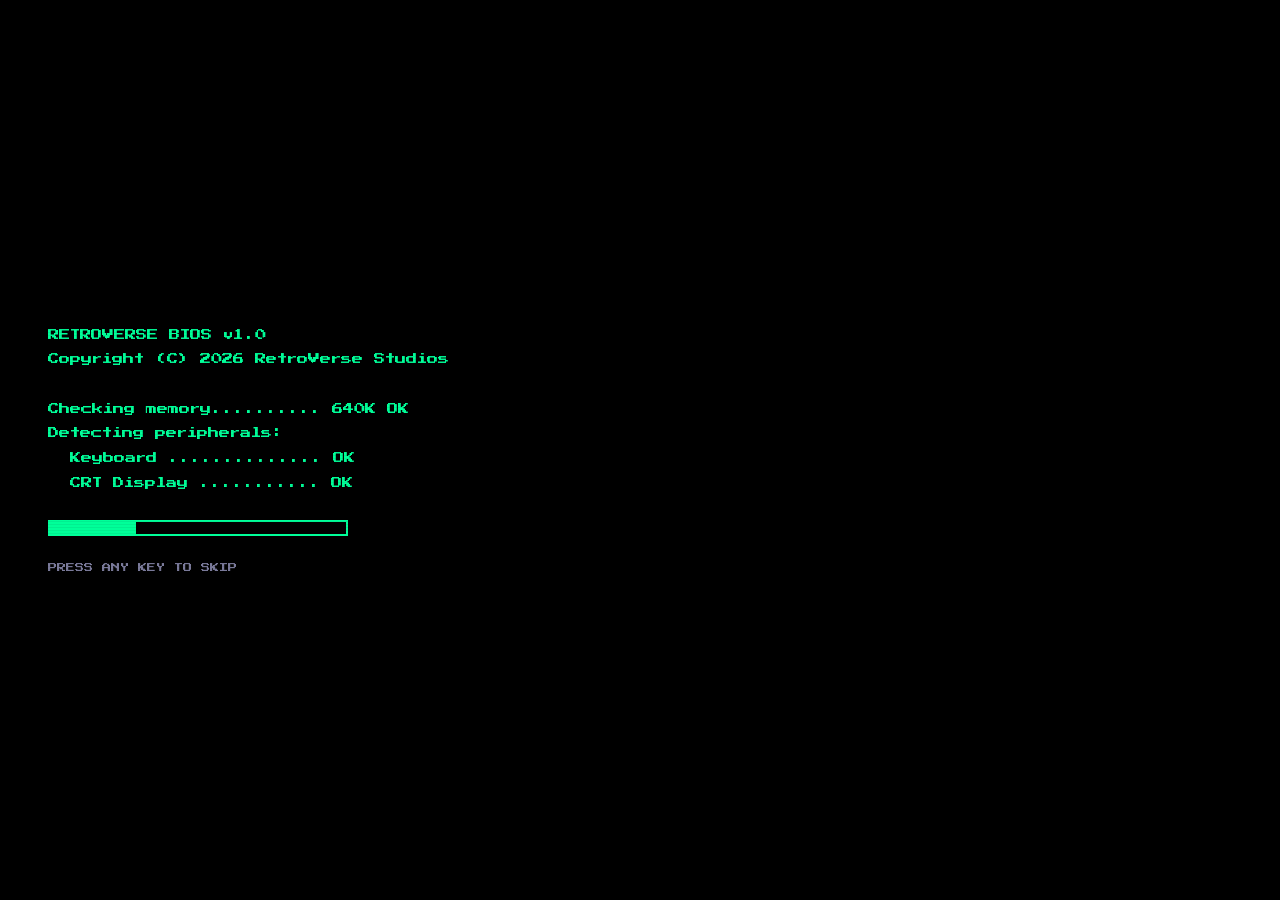
<file: index.html>
<!DOCTYPE html>
<html lang="en" data-mode="boot">
<head>
    <meta charset="UTF-8">
    <meta name="viewport" content="width=device-width, initial-scale=1.0">
    <title>RetroVerse Studios | Where Classic Pixels Meet Next-Gen Choices</title>
    <meta name="description" content="Independent game studio from Perth, Australia. Retro-pixel games, practical tools and strange experiments.">
    <link rel="canonical" href="https://retroverse.studio/">
    <meta property="og:type" content="website">
    <meta property="og:url" content="https://retroverse.studio/">
    <meta property="og:title" content="RetroVerse Studios | Where Classic Pixels Meet Next-Gen Choices">
    <meta property="og:description" content="Independent game studio from Perth, Australia. Retro-pixel games, practical tools and strange experiments.">
    <meta property="og:image" content="https://retroverse.studio/assets/images/retroversestudioslogo.png">
    <meta name="twitter:card" content="summary">
    <meta name="twitter:title" content="RetroVerse Studios | Where Classic Pixels Meet Next-Gen Choices">
    <meta name="twitter:description" content="Independent game studio from Perth, Australia. Retro-pixel games, practical tools and strange experiments.">
    <link rel="icon" href="assets/images/retroversestudioslogo.png" type="image/png">
    <!-- Press Start 2P is self-hosted (see @font-face in base.css): no third-party requests -->
    <meta http-equiv="Content-Security-Policy" content="default-src 'self'; script-src 'self'; style-src 'self' 'unsafe-inline'; img-src 'self' data:; font-src 'self'; connect-src 'self'">
    <link rel="preload" as="style" href="assets/css/terminal.css">
    <link rel="preload" as="style" href="assets/css/bbs.css">
    <link rel="preload" as="style" href="assets/css/retro.css">
    <link rel="preload" as="style" href="assets/css/forum.css">
    <!-- Base styles + mode-specific styles loaded by JS -->
    <link rel="stylesheet" href="assets/css/base.css">
    <link rel="stylesheet" id="mode-stylesheet">
    <noscript>
        <style>
            /* Without JS the page stays in boot mode — reveal the plain content instead */
            #boot-screen, .scanlines { display: none !important; }
            [data-mode="boot"] #site-header,
            [data-mode="boot"] main,
            [data-mode="boot"] #site-footer { display: block !important; }
            [data-mode="boot"] .section { padding: 48px 0; border-bottom: 2px solid var(--border); }
            [data-mode="boot"] #site-header { padding: 24px 0; border-bottom: 2px solid var(--accent); }
            [data-mode="boot"] .site-logo img { height: 40px; width: auto; vertical-align: middle; margin-right: 12px; }
            [data-mode="boot"] .nav-list li { display: inline-block; margin-right: 16px; }
            [data-mode="boot"] .nav-toggle { display: none; }
            [data-mode="boot"] .card, [data-mode="boot"] .newsletter-box { border: 2px solid var(--border); padding: 24px; margin: 24px 0; background: var(--surface); }
            [data-mode="boot"] .card-img, [data-mode="boot"] .about-img { display: none; }
            [data-mode="boot"] .tag { display: inline-block; border: 1px solid var(--muted); padding: 2px 8px; margin: 4px 4px 0 0; font-size: 0.6rem; color: var(--muted); }
            [data-mode="boot"] #site-footer { padding: 32px 0; color: var(--muted); }
        </style>
    </noscript>
</head>
<body>
    <!-- Scanlines overlay (all modes) -->
    <div class="scanlines" aria-hidden="true"></div>

    <!-- Boot screen (shown before mode loads) -->
    <div id="boot-screen" aria-hidden="true">
        <pre id="boot-text"></pre>
        <div id="boot-progress"><div id="boot-fill"></div></div>
        <p id="boot-skip">PRESS ANY KEY TO SKIP</p>
    </div>

    <p class="sr-only" role="status">Loading RetroVerse Studios. This site randomly loads one of four display modes; use the mode switcher at the bottom right to change it.</p>

    <!-- Terminal/BBS output containers (exist alongside main, toggled by CSS) -->
    <div id="term-output" aria-live="polite"></div>
    <div id="bbs-output" aria-live="polite"></div>
    <div id="forum-output"></div>

    <!-- Canvas layers for terminal effects (hidden in other modes) -->
    <canvas id="matrix-canvas" aria-hidden="true"></canvas>
    <div id="hacker-feed" aria-hidden="true"><pre id="hacker-log"></pre></div>
    <div id="stats-panel" aria-hidden="true"><pre id="stats-log"></pre></div>

    <!-- Doom-style HUD (terminal mode) -->
    <div id="doom-hud" role="status" aria-label="Status bar">
        <div class="hud-cell"><span class="hud-label">GAMES</span><span class="hud-val" id="hud-games">4</span></div>
        <div class="hud-cell hud-wide"><span class="hud-label">EXPLORED</span><div class="hud-bar"><div class="hud-fill" id="hud-explored"></div></div></div>
        <div class="hud-cell hud-face"><pre id="hud-face-art"></pre></div>
        <div class="hud-cell hud-wide"><span class="hud-label">POWER</span><div class="hud-bar"><div class="hud-fill hud-fill--b" id="hud-power"></div></div></div>
        <div class="hud-cell"><span class="hud-label">XP</span><span class="hud-val" id="hud-xp">000</span></div>
    </div>

    <!-- ═══ SITE CONTENT (same HTML, styled differently per mode) ═══ -->

    <!-- Site header / nav -->
    <header id="site-header">
        <div class="wrap">
            <a href="#" class="site-logo">
                <img src="assets/images/retroversestudioslogo.png" alt="RetroVerse Studios" width="36" height="36">
                <span class="site-title">RetroVerse Studios</span>
            </a>
            <nav>
                <button class="nav-toggle" aria-label="Menu">&#9776;</button>
                <ul class="nav-list">
                    <li><a href="#games" data-section="games">Games</a></li>
                    <li><a href="#tools" data-section="tools">Tools</a></li>
                    <li><a href="#about" data-section="about">About</a></li>
                    <!-- Newsletter disabled until a mailing-list service is wired up
                    <li><a href="#newsletter" data-section="newsletter">Newsletter</a></li>
                    -->

                </ul>
            </nav>
        </div>
    </header>

    <!-- Main content -->
    <main>
        <!-- Hero -->
        <section id="hero" class="section" data-section="hero">
            <div class="wrap">
                <p class="hero-sub">Independent Game Studio &bull; Perth, Australia</p>
                <h1 class="glitch" data-text="RetroVerse Studios">RetroVerse Studios</h1>
                <p class="hero-tagline">Where Classic Pixels Meet Next-Gen Choices</p>
                <div class="hero-stats">
                    <div class="stat"><span class="stat-val" id="stat-games">4</span><span class="stat-lbl">Games</span></div>
                    <div class="stat"><span class="stat-val">3</span><span class="stat-lbl">Platforms</span></div>
                    <div class="stat"><span class="stat-val">&infin;</span><span class="stat-lbl">Realities</span></div>
                </div>
                <a href="#games" class="cta" data-section="games">Discover Our Games</a>
            </div>
        </section>

        <!-- Games -->
        <section id="games" class="section" data-section="games">
            <div class="wrap">
                <div class="section-head">
                    <h2>Our Games</h2>
                    <p>Pixel-perfect, decision-driven games blending nostalgic aesthetics with modern mechanics.</p>
                </div>

                <div class="shelf">
                    <article class="card card--featured" data-game="swipeverse">
                        <div class="card-img" style="background-image:url('assets/images/games/game1.webp')"></div>
                        <div class="card-body">
                            <span class="badge badge--green">Flagship Title</span>
                            <h3>SwipeVerse</h3>
                            <p>Shape the fate of entire realities with every swipe. A card-based survival strategy game powered by AI-generated narratives. Navigate cyberpunk dystopias, mystical kingdoms, and galactic empires &mdash; or create your own.</p>
                            <ul class="features">
                                <li>Swipe-based decisions</li>
                                <li>AI-generated storylines</li>
                                <li>Create your own realities</li>
                                <li>Works offline (PWA)</li>
                            </ul>
                            <div class="tags">
                                <span class="tag">Web</span>
                                <span class="tag">PWA</span>
                                <span class="tag">Offline</span>
                            </div>
                            <a href="https://swipeverse.app" class="cta" target="_blank" rel="noopener">Play Now</a>
                        </div>
                    </article>

                    <div class="deco" data-deco="plant"></div>

                    <article class="card" data-game="stellas-evolution">
                        <div class="card-img" style="background-image:url('assets/images/games/game2.webp')"></div>
                        <div class="card-body">
                            <span class="badge badge--green">Game 1 Out Now</span>
                            <h3>Stella's Evolution</h3>
                            <p>A four-game puzzle-platformer series for real Atari 2600 hardware. Inspired by Thomas Was Alone, guide geometric AI beings through increasingly complex realities &mdash; from a bare 4K cartridge to an ARM coprocessor. Chase the beam.</p>
                            <div class="tags">
                                <span class="tag">Atari 2600</span>
                                <span class="tag">Emulator</span>
                            </div>
                            <a href="https://stellasevolution.retroverse.studio" class="cta" target="_blank" rel="noopener">Get Game 1</a>
                        </div>
                    </article>

                    <div class="deco" data-deco="joystick"></div>

                    <article class="card" data-game="glomph-maze">
                        <div class="card-img card-img--glomph"></div>
                        <div class="card-body">
                            <span class="badge badge--red">Terminal Classic</span>
                            <h3>Glomph Maze</h3>
                            <p>A text-based Pac-Man clone for the terminal. Navigate mazes, collect dots, and avoid ghosts in pure curses-rendered glory. Revived from a 1998 classic with community-contributed maze layouts and cross-platform support.</p>
                            <ul class="features features--inline">
                                <li>Ghost AI</li>
                                <li>Custom mazes</li>
                                <li>Terminal-native</li>
                            </ul>
                            <div class="tags">
                                <span class="tag">Linux</span>
                                <span class="tag">macOS</span>
                                <span class="tag">Windows</span>
                            </div>
                            <a href="https://github.com/retroverse-studios/glomph-maze" class="cta cta--secondary" target="_blank" rel="noopener">View on GitHub</a>
                        </div>
                    </article>

                    <div class="deco" data-deco="trophy"></div>

                    <article class="card" data-game="incident-zero">
                        <div class="card-img card-img--incident"></div>
                        <div class="card-body">
                            <span class="badge badge--yellow">Tabletop + Digital</span>
                            <h3>Incident Zero</h3>
                            <p>A cooperative cybersecurity strategy game. One player attacks, the rest defend. Navigate real-world threat scenarios powered by the MITRE ATT&amp;CK framework &mdash; a free print-and-play tabletop game with full rules and print packs online.</p>
                            <ul class="features features--inline">
                                <li>2&ndash;7 players</li>
                                <li>MITRE ATT&amp;CK scenarios</li>
                                <li>6 modules</li>
                                <li>171 cards</li>
                            </ul>
                            <div class="tags">
                                <span class="tag">Co-op Tabletop</span>
                                <span class="tag">Print &amp; Play</span>
                                <span class="tag">Web</span>
                            </div>
                            <a href="https://incidentzero.retroverse.studio" class="cta" target="_blank" rel="noopener">Visit Site</a>
                        </div>
                    </article>

                    <div class="deco" data-deco="heart"></div>

                    <div class="shelf-title">
                        <h2>Our Games</h2>
                        <p>Pixel-perfect, decision-driven</p>
                    </div>
                </div>
            </div>
        </section>

        <!-- Tools -->
        <section id="tools" class="section" data-section="tools">
            <div class="wrap">
                <div class="section-head">
                    <h2>Tools &amp; Apps</h2>
                    <p>Creative tools built with the same retro-meets-modern philosophy.</p>
                </div>
                <div class="card-grid">
                    <article class="card" data-tool="karaoke-stage">
                        <div class="card-body">
                            <h3>Karaoke Stage</h3>
                            <p>A themed karaoke player supporting CDG+MP3 and LRC formats. Organise songs by occasion, create custom categories, and bulk-import entire collections. Runs in your browser &mdash; no server required.</p>
                            <div class="tags">
                                <span class="tag">Tauri</span>
                                <span class="tag">React</span>
                                <span class="tag">TypeScript</span>
                            </div>
                            <a href="https://karaokestage.retroverse.studio" class="cta" target="_blank" rel="noopener">Launch App</a>
                        </div>
                    </article>
                    <article class="card" data-tool="visual-cataloguer">
                        <div class="card-body">
                            <h3>Visual Cataloguer</h3>
                            <p>Batch-catalogue physical collections using QR-code dividers and AI-powered identification. Photograph your retro games, books, or vinyl &mdash; get a searchable inventory database in minutes.</p>
                            <div class="tags">
                                <span class="tag">Python</span>
                                <span class="tag">Docker</span>
                                <span class="tag">AI</span>
                            </div>
                            <a href="https://visualcataloguer.retroverse.studio" class="cta" target="_blank" rel="noopener">Visit Site</a>
                        </div>
                    </article>
                    <article class="card" data-tool="virtual-lanes">
                        <div class="card-body">
                            <h3>Virtual Lanes</h3>
                            <p>A phone-first bowling companion. Bowl your real frames against simulated rivals, journal every shot, and track the stats that matter &mdash; all local, all offline, no accounts.</p>
                            <div class="tags">
                                <span class="tag">PWA</span>
                                <span class="tag">Offline</span>
                                <span class="tag">Mobile</span>
                            </div>
                            <a href="https://virtuallanes.retroverse.studio" class="cta" target="_blank" rel="noopener">Visit Site</a>
                        </div>
                    </article>
                    <article class="card" data-tool="slotforge">
                        <div class="card-body">
                            <h3>SlotForge</h3>
                            <p>Design AFX-compatible HO slot car tracks with real piece geometry, closure checks, lane lengths, 3D preview and 1:1 build sheets. Then run race night with balanced heats, lane rotation and standings.</p>
                            <div class="tags">
                                <span class="tag">New</span>
                                <span class="tag">HO Scale</span>
                                <span class="tag">AFX</span>
                                <span class="tag">3D</span>
                                <span class="tag">PWA</span>
                            </div>
                            <a href="https://slotforge.retroverse.studio" class="cta" target="_blank" rel="noopener">Visit Site</a>
                        </div>
                    </article>
                    <article class="card" data-tool="numeron">
                        <div class="card-body">
                            <h3>NUMERON</h3>
                            <p>A numerology exploration tool in a phosphor-CRT terminal aesthetic. Five traditions calculated side by side &mdash; disagreements included &mdash; with the Barnum effect explained by name. The maths is real; the meaning is yours.</p>
                            <div class="tags">
                                <span class="tag">Web</span>
                                <span class="tag">Desktop</span>
                                <span class="tag">Retro-Terminal</span>
                            </div>
                            <a href="https://numeron.retroverse.studio" class="cta" target="_blank" rel="noopener">Visit Site</a>
                        </div>
                    </article>
                    <article class="card" data-tool="astron">
                        <div class="card-body">
                            <h3>ASTRON</h3>
                            <p>The clockwork of the heavens, charted. An astrology chart engine running the real Swiss Ephemeris in your browser &mdash; natal charts, transits, synastry, Western tropical and Vedic sidereal side by side. The maths is real; the meaning belongs to the tradition, not to fate.</p>
                            <div class="tags">
                                <span class="tag">Web</span>
                                <span class="tag">Desktop</span>
                                <span class="tag">CLI</span>
                            </div>
                            <a href="https://astron.retroverse.studio" class="cta" target="_blank" rel="noopener">Visit Site</a>
                        </div>
                    </article>
                    <article class="card" data-tool="quiet-company">
                        <div class="card-body">
                            <h3>Quiet Company</h3>
                            <p>3D-printed desk buddies that listen. One round monk body in three poses, with a big head you choose and push on yourself. Talk a problem through out loud and it will hear you out, like a rubber duck with better posture. Take the quiz to find yours.</p>
                            <div class="tags">
                                <span class="tag">Coming Soon</span>
                                <span class="tag">3D Printed</span>
                                <span class="tag">Made in Perth</span>
                            </div>
                            <a href="https://michael-borck.github.io/quiet-company-open/" class="cta" target="_blank" rel="noopener">Visit Site</a>
                        </div>
                    </article>
                </div>
            </div>
        </section>

        <!-- About -->
        <section id="about" class="section" data-section="about">
            <div class="wrap">
                <div class="about-layout">
                    <div class="card-img about-img" style="background-image:url('assets/images/about/about-bg.webp')"></div>
                    <div class="about-text">
                        <h2>About the Studio</h2>
                        <p>RetroVerse Studios is an independent game studio based in Perth, Australia. We fuse retro-pixel aesthetics with cutting-edge decision algorithms &mdash; reigniting the charm of classic games while innovating with AI-driven mechanics.</p>
                        <p>Our games appeal to retro enthusiasts and strategy gamers alike. Every title we build explores the tension between nostalgia and possibility &mdash; what happens when you give 8-bit worlds modern intelligence?</p>
                        <p>We also build tools for the hobbies around the games: <a href="https://slotforge.retroverse.studio">SlotForge</a> for slot car tracks, <a href="https://virtuallanes.retroverse.studio">Virtual Lanes</a> for bowling, <a href="https://karaokestage.retroverse.studio">Karaoke Stage</a>, and a couple of esoteric calculators. Same philosophy, different table.</p>
                        <div class="values">
                            <div class="value">
                                <h4>Retro</h4>
                                <p>Pixel art, CRT aesthetics, and hardware-era design constraints as creative fuel.</p>
                            </div>
                            <div class="value">
                                <h4>Verse</h4>
                                <p>Multiple realities, branching narratives, and player-created worlds.</p>
                            </div>
                        </div>
                    </div>
                </div>
            </div>
        </section>

        <!-- Newsletter: disabled until a mailing-list service is wired up.
             To re-enable: uncomment this section and the nav link above, set
             NEWSLETTER_ENABLED = true in assets/js/app.js, and point the form
             at a real endpoint (e.g. Buttondown/Formspree/Worker+Resend).
        <section id="newsletter" class="section" data-section="newsletter">
            <div class="wrap">
                <div class="newsletter-box">
                    <h2>Stay Updated</h2>
                    <p>Dev updates, pixel art reveals, and early-access opportunities. No spam &mdash; just signal.</p>
                    <form class="newsletter-form" id="newsletter-form">
                        <input type="email" name="email" placeholder="your@email.com" required>
                        <button type="submit">Subscribe</button>
                    </form>
                </div>
            </div>
        </section>
        -->
    </main>

    <!-- Footer -->
    <footer id="site-footer">
        <div class="wrap">
            <img src="assets/images/retroversestudioslogo.png" alt="RetroVerse Studios" class="footer-logo" height="36">
            <ul class="footer-nav">
                <li><a href="#games">Games</a></li>
                <li><a href="#tools">Tools</a></li>
                <li><a href="#about">About</a></li>
                <li><a href="https://github.com/retroverse-studios" target="_blank" rel="noopener">GitHub</a></li>
            </ul>
            <p class="copyright">&copy; 2026 RetroVerse Studios — a <a href="https://borck.dev" style="color:inherit;text-decoration:underline;text-underline-offset:2px;">Michael Borck</a> project. Perth, Australia.</p>
        </div>
    </footer>

    <!-- Terminal input (only visible in terminal mode) -->
    <div id="term-input-bar">
        <span class="term-prompt">visitor@retroverse:~$</span>
        <input type="text" id="term-input" autocomplete="off" spellcheck="false" aria-label="Terminal input">
    </div>

    <!-- BBS input (only visible in BBS mode) -->
    <div id="bbs-input-bar">
        <span class="bbs-prompt">Selection: </span>
        <input type="text" id="bbs-input" autocomplete="off" spellcheck="false" aria-label="BBS menu input">
    </div>

    <!-- Side-scroll controls (retro mode) -->
    <div id="scroll-controls">
        <button id="scroll-left" class="scroll-arrow" aria-label="Previous section">&#9664;</button>
        <div id="scroll-dots"></div>
        <button id="scroll-auto" class="scroll-auto-btn" aria-label="Auto scroll">AUTO</button>
        <button id="scroll-right" class="scroll-arrow" aria-label="Next section">&#9654;</button>
    </div>

    <!-- Level indicator (retro mode) -->
    <div id="level-bar">
        <span id="level-label">WORLD 1-1</span>
        <span id="level-name">START</span>
    </div>

    <!-- Mode switcher + reboot -->
    <div id="mode-switcher" role="navigation" aria-label="Display mode">
        <button class="mode-btn" data-mode="terminal" title="Terminal" aria-label="Terminal mode">&gt;_</button>
        <button class="mode-btn" data-mode="bbs" title="BBS" aria-label="BBS mode">BBS</button>
        <button class="mode-btn" data-mode="retro" title="8-Bit" aria-label="8-bit mode">8bit</button>
        <button class="mode-btn" data-mode="forum" title="Forum" aria-label="Forum mode">FRM</button>
        <button class="mode-btn mode-btn--reboot" id="reboot-btn" title="Reboot (randomise mode, full boot sequence)" aria-label="Reboot into a random mode">&#9211;</button>
    </div>

    <script src="assets/js/app.js"></script>
</body>
</html>
</file>
<file: assets/css/terminal.css>
/* ═══════════════════════════════════════
   TERMINAL MODE
   Hacker 4-pane layout + Doom HUD
   Same HTML, completely different presentation
   ═══════════════════════════════════════ */

/* Hide standard web chrome in terminal mode */
#site-header { display: none; }
#site-footer { display: none; }
main { display: none; }

/* Show terminal output container */
#term-output {
    display: block;
    position: fixed;
    top: 100px;
    left: 220px;
    right: 0;
    bottom: 80px;
    overflow-y: auto;
    padding: 16px 24px;
    background: rgba(0,0,0,0.6);
    z-index: 5;
}

/* ═══ TERMINAL PANELS ═══ */

#matrix-canvas {
    display: block;
    position: fixed;
    top: 0;
    left: 0;
    width: 220px;
    height: calc(50vh - 24px);
    z-index: 10;
    border-right: 2px solid var(--border);
    border-bottom: 2px solid var(--border);
    background: #000;
}

#stats-panel {
    display: block;
    position: fixed;
    top: calc(50vh - 24px);
    left: 0;
    width: 220px;
    height: calc(50vh - 24px);
    z-index: 10;
    border-right: 2px solid var(--border);
    background: #000;
    overflow: hidden;
    padding: 12px;
}

#stats-log {
    font-family: var(--font);
    font-size: 0.45rem;
    color: var(--accent);
    line-height: 2;
    white-space: pre;
}

#hacker-feed {
    display: block;
    position: fixed;
    top: 0;
    left: 220px;
    right: 0;
    height: 100px;
    z-index: 10;
    border-bottom: 2px solid var(--border);
    background: rgba(0,0,0,0.85);
    overflow: hidden;
    padding: 8px 16px;
}

#hacker-log {
    font-family: var(--font);
    font-size: 0.4rem;
    color: var(--secondary);
    line-height: 2;
    white-space: pre-wrap;
    opacity: 0.7;
}

/* ═══ TERMINAL OUTPUT (main pane) ═══ */

/* ═══ TERMINAL INPUT BAR ═══ */

#term-input-bar {
    display: flex;
    align-items: center;
    position: fixed;
    left: 220px;
    right: 0;
    bottom: 48px;
    height: 32px;
    z-index: 100;
    background: #000;
    border-top: 2px solid var(--border);
    padding: 0 16px;
    gap: 8px;
}

.term-prompt {
    font-family: var(--font);
    font-size: 0.5rem;
    color: var(--accent);
    white-space: nowrap;
}

#term-input {
    flex: 1;
    font-family: var(--font);
    font-size: 0.55rem;
    background: transparent;
    border: none;
    color: var(--text);
    outline: none;
    caret-color: var(--accent);
}

/* ═══ DOOM HUD ═══ */

#doom-hud {
    display: flex;
    align-items: center;
    justify-content: center;
    position: fixed;
    left: 0;
    right: 0;
    bottom: 0;
    height: 48px;
    z-index: 200;
    background: #1a0a0a;
    border-top: 3px solid #4a2020;
    box-shadow: inset 0 2px 8px rgba(0,0,0,0.5);
}

.hud-cell {
    text-align: center;
    padding: 4px 16px;
    border-right: 2px solid #4a2020;
    min-width: 80px;
}

.hud-cell:last-child { border-right: none; }

.hud-label {
    font-family: var(--font);
    font-size: 0.35rem;
    color: #aa6666;
    letter-spacing: 2px;
    text-transform: uppercase;
    display: block;
}

.hud-val {
    font-family: var(--font);
    font-size: 0.7rem;
    color: var(--danger);
    text-shadow: 0 0 10px rgba(255,51,51,0.5);
    display: block;
}

.hud-wide { min-width: 140px; }

.hud-bar {
    width: 100%;
    height: 8px;
    background: #2a0a0a;
    border: 1px solid #4a2020;
    margin-top: 4px;
}

.hud-fill {
    height: 100%;
    width: 20%;
    background: var(--accent);
    transition: width 0.5s;
}

.hud-fill--b {
    background: var(--secondary);
    width: 80%;
}

.hud-face {
    min-width: 60px;
    border-right: 2px solid #4a2020;
}

#hud-face-art {
    font-family: var(--font);
    font-size: 0.7rem;
    color: var(--warn);
    line-height: 1;
}

/* ═══ TERMINAL OUTPUT STYLING ═══ */
/* Used by JS when rendering content into the terminal */

.term-line {
    font-family: var(--font);
    font-size: 0.55rem;
    line-height: 2;
    color: var(--text);
    white-space: pre-wrap;
    word-break: break-word;
}

.term-line--accent { color: var(--accent); }
.term-line--primary { color: var(--primary); }
.term-line--secondary { color: var(--secondary); }
.term-line--muted { color: var(--muted); }
.term-line--danger { color: var(--danger); }
.term-line--warn { color: var(--warn); }
.term-line--system {
    color: var(--muted);
    font-style: italic;
    opacity: 0.6;
}

.term-block {
    margin: 8px 0;
    padding: 8px 12px;
    border-left: 3px solid var(--accent);
    background: rgba(0,255,153,0.03);
}

.term-table {
    font-family: var(--font);
    font-size: 0.5rem;
    border-collapse: collapse;
    margin: 8px 0;
}

.term-table td, .term-table th {
    padding: 4px 12px;
    border: 1px solid var(--border);
    text-align: left;
    color: var(--text);
}

.term-table th {
    color: var(--accent);
    border-bottom: 2px solid var(--accent);
}

/* ═══ RESPONSIVE ═══ */

@media (max-width: 768px) {
    #matrix-canvas,
    #stats-panel {
        display: none !important;
    }

    #hacker-feed {
        left: 0;
        height: 60px;
    }

    #term-output {
        left: 0;
        top: 60px;
    }

    #term-input-bar {
        left: 0;
    }
}

/* ═══ SIDEBAR TOGGLE ═══ */

body.panels-hidden #matrix-canvas,
body.panels-hidden #stats-panel {
    display: none;
}

body.panels-hidden #hacker-feed,
body.panels-hidden #term-output,
body.panels-hidden #term-input-bar {
    left: 0;
}
</file>
<file: assets/css/bbs.css>
/* ═══════════════════════════════════════
   BBS MODE
   Bulletin Board System aesthetic
   Same HTML, rendered as ASCII menus + posts
   ═══════════════════════════════════════ */

/* Hide standard web chrome */
#site-header { display: none; }
#site-footer { display: none; }
main { display: none; }

/* ═══ BBS SCREEN ═══ */

/* Show BBS output container */
#bbs-output {
    display: block;
    max-width: 720px;
    margin: 0 auto;
    padding: 24px;
    padding-bottom: 64px;
    min-height: 100vh;
    background: #000;
}

/* ═══ BBS INPUT BAR ═══ */

#bbs-input-bar {
    display: flex;
    align-items: center;
    position: fixed;
    left: 0;
    right: 0;
    bottom: 0;
    height: 40px;
    z-index: 100;
    background: #000;
    border-top: 2px solid var(--primary);
    padding: 0 24px;
    gap: 8px;
    max-width: 720px;
    margin: 0 auto;
}

.bbs-prompt {
    font-family: var(--font);
    font-size: 0.55rem;
    color: var(--warn);
    white-space: nowrap;
}

#bbs-input {
    flex: 1;
    font-family: var(--font);
    font-size: 0.55rem;
    background: transparent;
    border: none;
    color: var(--text);
    outline: none;
    caret-color: var(--warn);
}

/* ═══ BBS OUTPUT STYLING ═══ */

.bbs-line {
    font-family: var(--font);
    font-size: 0.55rem;
    line-height: 1.8;
    white-space: pre-wrap;
    word-break: break-word;
}

.bbs-cyan { color: #00cccc; }
.bbs-yellow { color: var(--warn); }
.bbs-green { color: var(--accent); }
.bbs-red { color: var(--danger); }
.bbs-magenta { color: #cc44cc; }
.bbs-white { color: #ffffff; }
.bbs-blue { color: var(--secondary); }
.bbs-gray { color: var(--muted); }

.bbs-header {
    color: #00cccc;
    text-shadow: 0 0 10px rgba(0,204,204,0.3);
    margin-bottom: 8px;
}

.bbs-box {
    border: 2px solid var(--primary);
    padding: 16px;
    margin: 16px 0;
}

.bbs-menu-item {
    display: block;
    font-family: var(--font);
    font-size: 0.55rem;
    color: var(--text);
    padding: 4px 0;
    cursor: pointer;
    transition: color 0.1s;
}

.bbs-menu-item:hover {
    color: var(--warn);
}

.bbs-menu-item .bbs-key {
    color: var(--warn);
    font-weight: bold;
}

.bbs-divider {
    border: none;
    border-top: 1px solid var(--primary);
    margin: 12px 0;
    opacity: 0.4;
}

/* ═══ BBS ANIMATION ═══ */

@keyframes bbsCursor {
    0%, 100% { opacity: 1; }
    50% { opacity: 0; }
}

.bbs-cursor::after {
    content: '█';
    animation: bbsCursor 0.8s step-end infinite;
    color: var(--warn);
}

/* ═══ RESPONSIVE ═══ */

@media (max-width: 768px) {
    [data-mode="bbs"] main {
        padding: 16px;
    }

    #bbs-input-bar {
        padding: 0 16px;
    }
}
</file>
<file: assets/css/retro.css>
/* ═══════════════════════════════════════
   RETRO MODE — Side-scrolling 8-bit layout
   Horizontal navigation like a platformer
   ═══════════════════════════════════════ */

@import url('https://unpkg.com/nes.css@2.3.0/css/nes.min.css');

/* Hide terminal/BBS containers */
#term-output { display: none !important; }
#bbs-output { display: none !important; }

/* Ensure main content visible */
main { display: flex !important; }
#site-header { display: block !important; }
#site-footer { display: none; } /* Footer content is in the last section */

/* Show scroll controls */
#scroll-controls { display: flex !important; }
#level-bar { display: flex !important; }

/* ═══ HEADER ═══ */

#site-header {
    position: fixed;
    top: 0;
    left: 0;
    right: 0;
    z-index: 1000;
    padding: 10px 0;
    background: rgba(12,12,20,0.95);
    border-bottom: 4px solid var(--border);
}

#site-header .wrap {
    display: flex;
    justify-content: space-between;
    align-items: center;
}

.site-logo {
    display: flex;
    align-items: center;
    gap: 12px;
}

.site-logo img { height: 36px; image-rendering: pixelated; }
.site-logo .site-title { display: none; }

.nav-toggle { display: none; }

.nav-list {
    display: flex;
    align-items: center;
    gap: 20px;
}

.nav-list a {
    color: var(--muted);
    font-size: 0.5rem;
    text-transform: uppercase;
    letter-spacing: 1px;
    transition: color 0.2s;
}

.nav-list a:hover { color: var(--accent); }
.nav-list a.nav-active { color: var(--accent); }

/* ═══ HORIZONTAL SCROLL CONTAINER ═══ */

main {
    overflow-x: auto;
    overflow-y: hidden;
    scroll-snap-type: x mandatory;
    scroll-behavior: smooth;
    height: 100vh;
    padding-top: 60px; /* header height */
    -webkit-overflow-scrolling: touch;
    scrollbar-width: none; /* Firefox */
}

main::-webkit-scrollbar { display: none; }

/* ═══ SECTIONS AS HORIZONTAL PANELS ═══ */

.section {
    min-width: 100vw;
    max-width: 100vw;
    height: calc(100vh - 60px);
    scroll-snap-align: start;
    overflow-y: auto;
    padding: 0;
    display: flex;
    align-items: center;
    position: relative;
    scrollbar-width: thin;
    scrollbar-color: var(--accent) var(--bg);
}

.section::-webkit-scrollbar { width: 6px; }
.section::-webkit-scrollbar-track { background: var(--bg); }
.section::-webkit-scrollbar-thumb { background: var(--accent); }

.section > .wrap {
    padding: 40px 48px;
    width: 100%;
    max-width: 1080px;
    margin: 0 auto;
}

/* Section backgrounds — alternating for visual rhythm */
#hero {
    background: url('../images/hero-bg.webp') center/cover;
    align-items: center;
    justify-content: center;
    text-align: center;
}

#hero::before {
    content: '';
    position: absolute;
    inset: 0;
    background: rgba(12,12,20,0.8);
    z-index: 0;
}

#hero > .wrap { position: relative; z-index: 1; }

#games { background: var(--elevated); align-items: flex-start; }
#tools { background: var(--bg); }
#about { background: var(--surface); }
#newsletter { background: var(--elevated); }

/* Content containers */
#tools > .wrap,
#about > .wrap,
#newsletter > .wrap {
    max-height: calc(100vh - 90px);
    overflow-y: auto;
    scrollbar-width: thin;
    scrollbar-color: var(--accent) transparent;
}

/* Games section — shelf grid fills the viewport */
#games > .wrap {
    display: flex;
    flex-direction: column;
    height: calc(100vh - 90px);
    padding-top: 12px;
    padding-bottom: 60px;
}

/* Hide section-head in games — title is in the grid tile */
#games .section-head { display: none; }

/* ═══ HERO ═══ */

.hero-sub {
    font-size: 0.5rem;
    color: var(--muted);
    letter-spacing: 3px;
    text-transform: uppercase;
    margin-bottom: 32px;
}

#hero h1 {
    font-size: 1.4rem;
    color: var(--accent);
    text-shadow: 0 0 30px rgba(0,255,153,0.3);
    margin-bottom: 24px;
}

.hero-tagline {
    font-size: 0.6rem;
    color: var(--muted);
    margin-bottom: 48px;
}

.hero-stats {
    display: flex;
    justify-content: center;
    gap: 20px;
    margin-bottom: 48px;
}

.stat {
    text-align: center;
    padding: 16px 24px;
    border: 4px solid var(--border);
    background: var(--surface);
    min-width: 110px;
}

.stat-val {
    display: block;
    font-size: 1.4rem;
    color: var(--accent);
}

.stat-lbl {
    font-size: 0.4rem;
    color: var(--muted);
    text-transform: uppercase;
    letter-spacing: 2px;
}

/* ═══ CTAs ═══ */

.cta {
    display: inline-block;
    font-family: var(--font);
    font-size: 0.6rem;
    padding: 10px 24px;
    text-transform: uppercase;
    letter-spacing: 1px;
    cursor: pointer;
    color: var(--bg) !important;
    background: var(--accent);
    border: 4px solid;
    border-color: #fff var(--border) var(--border) #fff;
    transition: all 0.2s;
}

.cta:hover {
    background: #33ffbb;
    box-shadow: 0 0 20px rgba(0,255,153,0.3);
}

.cta--secondary {
    background: var(--primary);
    color: var(--text) !important;
}

.cta--secondary:hover {
    background: #9b3cf3;
}

/* ═══ SECTIONS ═══ */

.section-head {
    text-align: center;
    margin-bottom: 48px;
}

.section-head h2 {
    font-size: 1rem;
    color: var(--accent);
    margin-bottom: 12px;
}

.section-head p {
    max-width: 520px;
    margin: 0 auto;
    color: var(--muted);
    font-size: 0.55rem;
}

/* ═══ GAME SHELF (Grid) ═══ */

.shelf {
    display: grid;
    grid-template-columns: repeat(3, 1fr);
    gap: 12px;
    flex: 1;
    min-height: 0;
}

/* Cards as compact tiles */
.shelf .card {
    display: flex;
    flex-direction: column;
    background: var(--surface);
    border: 4px solid var(--border);
    overflow: hidden;
    position: relative;
    cursor: pointer;
    transition: border-color 0.2s, transform 0.2s;
    margin: 0;
}

.shelf .card:hover {
    border-color: var(--accent);
    transform: translateY(-2px);
    z-index: 100;
}

.shelf .card--featured { grid-column: span 1; }

/* Tile image — fills the tile */
.shelf .card-img {
    flex: 1;
    min-height: 0;
    background-position: center;
    background-size: cover;
    opacity: 1;
}

/* Tile label — game name shown at bottom of tile */
.shelf .card-body {
    padding: 10px 12px;
    background: var(--surface);
    border-top: 2px solid var(--border);
    display: flex;
    flex-direction: column;
    gap: 4px;
}

/* Only show name and badge by default */
.shelf .card-body h3 {
    font-size: 0.55rem;
    color: var(--primary);
    margin: 0;
    white-space: nowrap;
    overflow: hidden;
    text-overflow: ellipsis;
}

.shelf .card-body .badge {
    display: inline-block;
    padding: 2px 6px;
    font-size: 0.35rem;
    font-family: var(--font);
    text-transform: uppercase;
    letter-spacing: 1px;
    border: 2px solid;
    width: fit-content;
    order: -1;
}

.badge--green { color: var(--accent); border-color: var(--accent); }
.badge--yellow { color: var(--warn); border-color: var(--warn); }
.badge--red { color: var(--danger); border-color: var(--danger); }

/* Hide details by default */
.shelf .card-body p,
.shelf .card-body .features,
.shelf .card-body .tags,
.shelf .card-body .cta {
    display: none;
}

/* ═══ HOVER POPUP ═══ */

.shelf .card:hover .card-body {
    position: absolute;
    bottom: 0;
    left: -4px;
    right: -4px;
    max-height: 85%;
    overflow-y: auto;
    padding: 14px;
    gap: 8px;
    background: rgba(18, 18, 30, 0.97);
    border: 4px solid var(--accent);
    border-bottom: none;
    z-index: 10;
    scrollbar-width: thin;
    scrollbar-color: var(--accent) transparent;
}

.shelf .card:hover .card-body p,
.shelf .card:hover .card-body .tags {
    display: block;
}

.shelf .card:hover .card-body .features {
    display: flex;
    flex-wrap: wrap;
    gap: 6px;
}

.shelf .card:hover .card-body .cta {
    display: inline-block;
    align-self: flex-start;
    font-size: 0.45rem;
    padding: 6px 12px;
    /* surface the link right under the title so it isn't lost below the scroll fold */
    order: -1;
}

.shelf .card:hover .card-body .badge { order: -3; }
.shelf .card:hover .card-body h3 { order: -2; }

.shelf .card:hover .card-body p {
    font-size: 0.45rem;
    color: var(--muted);
    line-height: 1.8;
}

.shelf .card:hover .card-body .features li {
    font-size: 0.4rem;
    color: var(--muted);
}

.shelf .card:hover .card-body .features li::before {
    content: '> ';
    color: var(--accent);
}

.shelf .card:hover .card-body .tags {
    display: flex;
    flex-wrap: wrap;
    gap: 4px;
}

/* ═══ DECORATIVE TILES ═══ */

.deco {
    background: var(--bg);
    border: 4px solid var(--border);
    display: flex;
    align-items: center;
    justify-content: center;
    position: relative;
    overflow: hidden;
}

.deco::after {
    font-family: var(--font);
    color: var(--accent);
    opacity: 0.3;
    text-align: center;
    line-height: 1.4;
    white-space: pre;
    animation: decoFloat 4s ease-in-out infinite;
}

@keyframes decoFloat {
    0%, 100% { transform: translateY(0); }
    50% { transform: translateY(-4px); }
}

/* Pixel art decorations via ASCII */
[data-deco="plant"]::after {
    content: '  @\n /@\\\n  |\n [_]';
    font-size: 0.7rem;
    color: var(--accent);
}

[data-deco="joystick"]::after {
    content: '  O\n  |\n [=]';
    font-size: 0.8rem;
    color: var(--primary);
    animation-delay: -1s;
}

[data-deco="trophy"]::after {
    content: '\\o/\n ||\n===';
    font-size: 0.8rem;
    color: var(--warn);
    animation-delay: -2s;
}

[data-deco="cactus"]::after {
    content: ' |\n-|-\n | \n[_]';
    font-size: 0.7rem;
    color: var(--accent);
    animation-delay: -0.5s;
}

[data-deco="heart"]::after {
    content: ' /\\\n<  >\n \\/ ';
    font-size: 0.9rem;
    color: var(--danger);
    animation-delay: -1.5s;
    animation-name: decoPulse;
}

@keyframes decoPulse {
    0%, 100% { transform: scale(1); opacity: 0.3; }
    50% { transform: scale(1.1); opacity: 0.5; }
}

[data-deco="floppy"]::after {
    content: '.--.\n|==|\n|  |\n\'--\'';
    font-size: 0.65rem;
    color: var(--secondary);
    animation-delay: -3s;
}

[data-deco="potion"]::after {
    content: ' oo\n ||\n/~~\\\n\\__/';
    font-size: 0.6rem;
    color: var(--primary);
    animation-delay: -2.5s;
}

/* ═══ SHELF TITLE TILE ═══ */

.shelf-title {
    background: var(--bg);
    border: 4px solid var(--accent);
    display: flex;
    flex-direction: column;
    align-items: center;
    justify-content: center;
    text-align: center;
    padding: 12px;
    position: relative;
    overflow: hidden;
}

.shelf-title::before {
    content: '';
    position: absolute;
    inset: 6px;
    border: 2px dashed rgba(0,255,153,0.2);
}

.shelf-title h2 {
    font-size: 0.65rem;
    color: var(--accent);
    margin-bottom: 8px;
    text-shadow: 0 0 15px rgba(0,255,153,0.3);
}

.shelf-title p {
    font-size: 0.35rem;
    color: var(--muted);
    line-height: 1.6;
}

/* ═══ WRAP TRANSITION ═══ */
/* Screen transition effect for infinite loop wrapping */

main.warp-out {
    animation: warpOut 0.25s ease-in forwards;
}

main.warp-in {
    animation: warpIn 0.25s ease-out forwards;
}

@keyframes warpOut {
    0% { opacity: 1; transform: scale(1); }
    100% { opacity: 0; transform: scale(0.95); }
}

@keyframes warpIn {
    0% { opacity: 0; transform: scale(1.05); }
    100% { opacity: 1; transform: scale(1); }
}

/* Tags */
.tags { display: flex; flex-wrap: wrap; gap: 4px; }

.tag {
    padding: 2px 6px;
    font-size: 0.35rem;
    font-family: var(--font);
    text-transform: uppercase;
    letter-spacing: 1px;
    background: rgba(138,43,226,0.15);
    color: var(--primary);
    border: 2px solid rgba(138,43,226,0.3);
}

/* ═══ TOOLS GRID ═══ */

.card-grid {
    display: grid;
    grid-template-columns: 1fr 1fr;
    gap: 24px;
}

.card-grid .card {
    display: flex;
    flex-direction: column;
    margin-bottom: 0;
    background: var(--surface);
    border: 4px solid var(--border);
    transition: border-color 0.2s;
}

.card-grid .card:hover { border-color: var(--accent); }

.card-grid .card-body {
    padding: 24px;
    display: flex;
    flex-direction: column;
    gap: 12px;
}

.card-grid .card-body h3 {
    font-size: 0.7rem;
    color: var(--primary);
}

.card-grid .card-body p {
    font-size: 0.5rem;
    color: var(--muted);
    line-height: 2;
}

.card-grid .card-body .cta {
    align-self: flex-start;
    font-size: 0.5rem;
    padding: 8px 16px;
}

/* ═══ ABOUT ═══ */

.about-layout {
    display: grid;
    grid-template-columns: 1fr 1fr;
    gap: 48px;
    align-items: center;
}

.about-img {
    height: 320px;
    border: 4px solid var(--border);
    opacity: 0;
    transition: opacity 0.6s ease;
}

.about-img.visible { opacity: 1; }

.about-text h2 {
    font-size: 1rem;
    color: var(--accent);
    margin-bottom: 20px;
}

.about-text > p {
    font-size: 0.55rem;
    color: var(--muted);
    margin-bottom: 12px;
    line-height: 2;
}

.values {
    display: grid;
    grid-template-columns: 1fr 1fr;
    gap: 12px;
    margin-top: 20px;
    padding-top: 20px;
    border-top: 2px solid var(--border);
}

.value h4 {
    font-size: 0.55rem;
    color: var(--accent);
    margin-bottom: 6px;
}

.value p {
    font-size: 0.45rem;
    color: var(--muted);
    line-height: 1.8;
}

/* ═══ NEWSLETTER ═══ */

.newsletter-box {
    max-width: 520px;
    margin: 0 auto;
    text-align: center;
    border: 4px solid var(--border);
    background: var(--surface);
    padding: 40px 32px;
}

.newsletter-box h2 {
    font-size: 0.9rem;
    color: var(--accent);
    margin-bottom: 14px;
}

.newsletter-box > p {
    font-size: 0.5rem;
    color: var(--muted);
    margin-bottom: 28px;
}

.newsletter-form {
    display: flex;
    gap: 8px;
    max-width: 400px;
    margin: 0 auto;
}

.newsletter-form input {
    flex: 1;
    font-family: var(--font);
    font-size: 0.5rem;
    padding: 10px 14px;
    background: var(--bg);
    color: var(--text);
    border: 4px solid var(--border);
    outline: none;
}

.newsletter-form input::placeholder { color: var(--muted); opacity: 0.5; }
.newsletter-form input:focus { border-color: var(--accent); }

.newsletter-form button {
    font-family: var(--font);
    font-size: 0.5rem;
    padding: 10px 18px;
    background: var(--accent);
    color: var(--bg);
    border: 4px solid;
    border-color: #fff var(--border) var(--border) #fff;
    cursor: pointer;
    text-transform: uppercase;
    white-space: nowrap;
}

.newsletter-form button:hover { background: #33ffbb; }

/* ═══ SCROLL CONTROLS ═══ */

#scroll-controls {
    position: fixed;
    bottom: 20px;
    left: 50%;
    transform: translateX(-50%);
    z-index: 900;
    display: none; /* shown via !important when retro mode */
    align-items: center;
    gap: 12px;
    background: rgba(12,12,20,0.9);
    border: 3px solid var(--border);
    padding: 6px 12px;
}

.scroll-arrow {
    font-family: var(--font);
    font-size: 0.8rem;
    color: var(--accent);
    background: transparent;
    border: 3px solid var(--accent);
    padding: 8px 14px;
    cursor: pointer;
    transition: all 0.15s;
}

.scroll-arrow:hover {
    background: var(--accent);
    color: var(--bg);
}

.scroll-arrow:active {
    transform: scale(0.9);
}

#scroll-dots {
    display: flex;
    gap: 8px;
    align-items: center;
}

.scroll-dot {
    width: 10px;
    height: 10px;
    background: var(--border);
    border: 2px solid var(--muted);
    cursor: pointer;
    transition: all 0.2s;
}

.scroll-dot:hover { border-color: var(--accent); }
.scroll-dot.active {
    background: var(--accent);
    border-color: var(--accent);
    box-shadow: 0 0 8px rgba(0,255,153,0.4);
}

.scroll-auto-btn {
    font-family: var(--font);
    font-size: 0.4rem;
    color: var(--muted);
    background: transparent;
    border: 2px solid var(--border);
    padding: 6px 10px;
    cursor: pointer;
    letter-spacing: 1px;
    transition: all 0.2s;
}

.scroll-auto-btn:hover { color: var(--accent); border-color: var(--accent); }
.scroll-auto-btn.active {
    color: var(--bg);
    background: var(--accent);
    border-color: var(--accent);
}

/* ═══ LEVEL BAR ═══ */

#level-bar {
    position: fixed;
    top: 60px;
    left: 0;
    right: 0;
    z-index: 800;
    display: none; /* shown via !important when retro mode */
    justify-content: center;
    align-items: center;
    gap: 16px;
    padding: 6px 16px;
    background: rgba(12,12,20,0.85);
    border-bottom: 2px solid var(--border);
    font-size: 0.45rem;
}

#level-label {
    color: var(--warn);
    letter-spacing: 2px;
}

#level-name {
    color: var(--accent);
    letter-spacing: 1px;
}

/* ═══ FOOTER (embedded in last section) ═══ */

.footer-logo { display: none; }
.footer-nav { display: none; }
.copyright {
    font-size: 0.4rem;
    color: rgba(255,255,255,0.2);
    text-align: center;
    margin-top: 24px;
}

/* ═══ RESPONSIVE ═══ */

@media (max-width: 900px) {
    .shelf { grid-template-columns: repeat(3, 1fr); }
    .card-grid { grid-template-columns: 1fr; }
    .about-layout { grid-template-columns: 1fr; gap: 24px; }
    .about-img { height: 200px; }
}

@media (max-width: 768px) {
    #hero h1 { font-size: 0.9rem; }
    .hero-stats { flex-wrap: wrap; gap: 10px; }
    .stat { min-width: 80px; padding: 10px 14px; }
    .stat-val { font-size: 1rem; }
    .features { grid-template-columns: 1fr; }
    .values { grid-template-columns: 1fr; }

    .nav-toggle {
        display: block;
        font-size: 1.2rem;
        color: var(--text);
        background: none;
        border: none;
        cursor: pointer;
    }

    .nav-list {
        display: none;
        position: absolute;
        top: 56px; left: 0; right: 0;
        background: rgba(12,12,20,0.98);
        flex-direction: column;
        padding: 20px;
        gap: 14px;
        border-bottom: 4px solid var(--border);
        z-index: 999;
    }

    .nav-list.active { display: flex; }

    .newsletter-form { flex-direction: column; }

    #scroll-controls { bottom: 12px; padding: 4px 8px; gap: 8px; }
    .scroll-arrow { padding: 6px 10px; font-size: 0.65rem; }
}

@media (max-width: 480px) {
    #hero h1 { font-size: 0.7rem; }
    .section > .wrap { padding: 24px 16px; }
    .card-body { padding: 16px; }
    .newsletter-box { padding: 24px 16px; }
}
</file>
<file: assets/css/forum.css>
/* ═══════════════════════════════════════
   FORUM MODE — Classic message board
   phpBB / vBulletin inspired
   Same HTML, rendered as forum threads
   ═══════════════════════════════════════ */

/* Hide standard web chrome */
#site-header { display: none; }
#site-footer { display: none; }
main { display: none; }

/* Hide other mode containers */
#term-output { display: none !important; }
#bbs-output { display: none !important; }

/* Show forum output */
#forum-output {
    display: block !important;
    max-width: 860px;
    margin: 0 auto;
    padding: 16px;
    min-height: 100vh;
    background: #1a1a2e;
}

/* ═══ FORUM HEADER ═══ */

.forum-header {
    background: linear-gradient(180deg, #2a1a4e 0%, #1a1a2e 100%);
    border: 2px solid #3a2a5e;
    padding: 16px 20px;
    margin-bottom: 2px;
    display: flex;
    justify-content: space-between;
    align-items: center;
}

.forum-header-left h1 {
    font-size: 0.8rem;
    color: var(--accent);
    margin-bottom: 4px;
    text-transform: uppercase;
}

.forum-header-left p {
    font-size: 0.4rem;
    color: var(--muted);
}

.forum-header-right {
    text-align: right;
    font-size: 0.35rem;
    color: var(--muted);
    line-height: 2;
}

.forum-header-right span {
    color: var(--accent);
}

/* ═══ FORUM NAV BAR ═══ */

.forum-nav {
    background: #2a1a4e;
    border: 2px solid #3a2a5e;
    border-top: none;
    padding: 8px 20px;
    margin-bottom: 16px;
    display: flex;
    gap: 16px;
    font-size: 0.4rem;
}

.forum-nav a {
    color: var(--muted);
    cursor: pointer;
    transition: color 0.2s;
}

.forum-nav a:hover,
.forum-nav a.active {
    color: var(--accent);
}

/* ═══ CATEGORY HEADER ═══ */

.forum-category {
    margin-bottom: 16px;
}

.forum-cat-header {
    background: #2a1a4e;
    border: 2px solid #3a2a5e;
    padding: 10px 16px;
    display: grid;
    grid-template-columns: 1fr 60px 60px 120px;
    gap: 8px;
    align-items: center;
}

.forum-cat-title {
    font-size: 0.55rem;
    color: var(--accent);
    text-transform: uppercase;
    letter-spacing: 1px;
}

.forum-cat-col {
    font-size: 0.3rem;
    color: var(--muted);
    text-transform: uppercase;
    text-align: center;
    letter-spacing: 1px;
}

/* ═══ THREAD ROW ═══ */

.forum-thread {
    background: #12121e;
    border: 2px solid #2a2a44;
    border-top: none;
    padding: 12px 16px;
    display: grid;
    grid-template-columns: 1fr 60px 60px 120px;
    gap: 8px;
    align-items: center;
    cursor: pointer;
    transition: background 0.15s;
}

.forum-thread:hover {
    background: #1e1e34;
}

.forum-thread.expanded {
    background: #1e1e34;
    border-color: var(--accent);
}

.forum-thread-info {
    min-width: 0;
}

.forum-thread-title {
    font-size: 0.5rem;
    color: #ccccff;
    margin-bottom: 4px;
    display: flex;
    align-items: center;
    gap: 8px;
}

.forum-thread-title .thread-icon {
    color: var(--primary);
    font-size: 0.4rem;
}

.forum-sticky .forum-thread-title .thread-icon {
    color: var(--accent);
}

.forum-thread-meta {
    font-size: 0.3rem;
    color: var(--muted);
}

.forum-thread-meta .author {
    color: var(--primary);
}

.forum-stat {
    text-align: center;
    font-size: 0.45rem;
    color: var(--muted);
}

.forum-last-post {
    font-size: 0.3rem;
    color: var(--muted);
    text-align: right;
    line-height: 1.8;
}

.forum-last-post .last-author {
    color: #ccccff;
}

/* ═══ THREAD CONTENT (expanded) ═══ */

.forum-thread-body {
    display: none;
    background: #12121e;
    border: 2px solid var(--accent);
    border-top: none;
}

.forum-thread-body.visible {
    display: block;
}

/* Individual post */
.forum-post {
    display: grid;
    grid-template-columns: 120px 1fr;
    border-bottom: 1px solid #2a2a44;
}

.forum-post:last-child {
    border-bottom: none;
}

/* Post sidebar (author info) */
.forum-post-author {
    padding: 16px 12px;
    border-right: 1px solid #2a2a44;
    text-align: center;
    background: rgba(42, 26, 78, 0.3);
}

.forum-post-avatar {
    font-size: 1.2rem;
    margin-bottom: 8px;
    line-height: 1;
    color: var(--accent);
    font-family: var(--font);
    white-space: pre;
}

.forum-post-name {
    font-size: 0.4rem;
    color: var(--primary);
    margin-bottom: 4px;
    word-break: break-all;
}

.forum-post-role {
    font-size: 0.3rem;
    color: var(--muted);
    margin-bottom: 8px;
}

.forum-post-count {
    font-size: 0.25rem;
    color: var(--muted);
}

/* Post content */
.forum-post-content {
    padding: 16px;
}

.forum-post-date {
    font-size: 0.3rem;
    color: var(--muted);
    margin-bottom: 12px;
    padding-bottom: 8px;
    border-bottom: 1px solid #2a2a44;
}

.forum-post-text {
    font-size: 0.45rem;
    color: var(--text);
    line-height: 2;
    margin-bottom: 12px;
}

.forum-post-text .highlight {
    color: var(--accent);
}

.forum-post-tags {
    display: flex;
    gap: 6px;
    flex-wrap: wrap;
    margin-top: 8px;
}

.forum-post-tag {
    font-size: 0.3rem;
    padding: 2px 8px;
    background: rgba(138, 43, 226, 0.15);
    color: var(--primary);
    border: 1px solid rgba(138, 43, 226, 0.3);
}

.forum-post-link {
    display: inline-block;
    margin-top: 12px;
    font-size: 0.4rem;
    padding: 6px 14px;
    background: var(--accent);
    color: var(--bg) !important;
    border: 2px solid;
    border-color: #fff var(--border) var(--border) #fff;
    font-family: var(--font);
    text-transform: uppercase;
    letter-spacing: 1px;
}

.forum-post-link:hover {
    background: #33ffbb;
}

/* Reply posts */
.forum-post--reply .forum-post-content {
    background: rgba(0, 0, 0, 0.2);
}

.forum-post--reply .forum-post-text {
    font-size: 0.4rem;
    color: var(--muted);
}

/* ═══ BOARD STATS FOOTER ═══ */

.forum-stats {
    margin-top: 16px;
    background: #2a1a4e;
    border: 2px solid #3a2a5e;
    padding: 12px 16px;
    font-size: 0.35rem;
    color: var(--muted);
    line-height: 2.2;
}

.forum-stats strong {
    color: var(--accent);
}

/* ═══ RESPONSIVE ═══ */

@media (max-width: 768px) {
    .forum-header {
        flex-direction: column;
        gap: 12px;
        text-align: center;
    }

    .forum-header-right { text-align: center; }

    .forum-cat-header {
        grid-template-columns: 1fr;
    }

    .forum-cat-col { display: none; }

    .forum-thread {
        grid-template-columns: 1fr;
        gap: 4px;
    }

    .forum-stat,
    .forum-last-post {
        display: none;
    }

    .forum-post {
        grid-template-columns: 1fr;
    }

    .forum-post-author {
        border-right: none;
        border-bottom: 1px solid #2a2a44;
        display: flex;
        align-items: center;
        gap: 12px;
        padding: 10px 12px;
        text-align: left;
    }

    .forum-post-avatar { margin-bottom: 0; font-size: 0.8rem; }
}
</file>
<file: assets/css/base.css>
/* Press Start 2P — self-hosted (SIL OFL), no third-party requests */
@font-face {
    font-family: 'Press Start 2P';
    font-style: normal;
    font-weight: 400;
    font-display: swap;
    src: url('../fonts/press-start-2p-latin.woff2') format('woff2');
}

.sr-only {
    position: absolute;
    width: 1px; height: 1px;
    padding: 0; margin: -1px;
    overflow: hidden;
    clip: rect(0, 0, 0, 0);
    white-space: nowrap;
    border: 0;
}

/* ═══════════════════════════════════════
   BASE — Shared across all modes
   Variables, resets, scanlines, boot, mode switcher
   ═══════════════════════════════════════ */

:root {
    --bg: #0c0c14;
    --surface: #12121e;
    --elevated: #1a1a2e;
    --border: #2a2a44;
    --text: #e0e0e8;
    --muted: #7a7a9a;
    --accent: #00ff99;
    --primary: #8a2be2;
    --secondary: #3498db;
    --danger: #ff3333;
    --warn: #ffc107;
    --font: 'Press Start 2P', monospace;
}

*, *::before, *::after { box-sizing: border-box; margin: 0; padding: 0; }

html { scroll-behavior: smooth; }

body {
    font-family: var(--font);
    font-size: 12px;
    line-height: 1.8;
    background: var(--bg);
    color: var(--text);
    overflow-x: hidden;
}

a { color: var(--accent); text-decoration: none; }
a:hover { color: #33ffbb; }

h1, h2, h3, h4 {
    font-family: var(--font);
    text-transform: uppercase;
    line-height: 1.5;
}

ul { list-style: none; }
img { max-width: 100%; height: auto; }

.wrap {
    max-width: 1080px;
    margin: 0 auto;
    padding: 0 24px;
}

/* ═══════════════════════════════════════
   SCANLINES (always on)
   ═══════════════════════════════════════ */

.scanlines {
    position: fixed;
    inset: 0;
    background: repeating-linear-gradient(
        0deg,
        rgba(0,0,0,0.06) 0px,
        rgba(0,0,0,0.06) 1px,
        transparent 1px,
        transparent 3px
    );
    pointer-events: none;
    z-index: 10000;
}

/* ═══════════════════════════════════════
   BOOT SCREEN
   ═══════════════════════════════════════ */

#boot-screen {
    position: fixed;
    inset: 0;
    z-index: 9999;
    background: #000;
    display: flex;
    flex-direction: column;
    justify-content: center;
    padding: 48px;
    transition: opacity 0.5s;
}

#boot-screen.done {
    opacity: 0;
    pointer-events: none;
}

#boot-text {
    font-family: var(--font);
    font-size: 0.7rem;
    color: var(--accent);
    line-height: 2.2;
    white-space: pre-wrap;
    max-width: 700px;
}

#boot-progress {
    margin-top: 24px;
    width: 300px;
    height: 16px;
    border: 2px solid var(--accent);
    background: transparent;
}

#boot-fill {
    height: 100%;
    width: 0%;
    background: var(--accent);
    transition: width 0.15s;
}

#boot-skip {
    margin-top: 24px;
    font-family: var(--font);
    font-size: 0.55rem;
    color: var(--muted);
    animation: blink 1.2s step-end infinite;
}

/* ═══════════════════════════════════════
   MODE SWITCHER (floating pill)
   ═══════════════════════════════════════ */

#mode-switcher {
    position: fixed;
    bottom: 16px;
    right: 16px;
    z-index: 9998;
    display: flex;
    gap: 4px;
    background: rgba(12,12,20,0.9);
    border: 2px solid var(--border);
    padding: 4px;
    opacity: 0;
    transition: opacity 0.5s;
}

#mode-switcher.visible {
    opacity: 1;
}

.mode-btn {
    font-family: var(--font);
    font-size: 0.5rem;
    padding: 6px 10px;
    background: transparent;
    color: var(--muted);
    border: 2px solid transparent;
    cursor: pointer;
    transition: all 0.2s;
}

.mode-btn:hover {
    color: var(--accent);
    border-color: var(--accent);
}

.mode-btn.active {
    color: var(--bg);
    background: var(--accent);
    border-color: var(--accent);
}

.mode-btn--reboot {
    color: var(--danger) !important;
    border-left: 2px solid var(--border);
    margin-left: 2px;
    padding-left: 12px !important;
}

.mode-btn--reboot:hover {
    color: #fff !important;
    background: var(--danger);
    border-color: var(--danger);
}

/* ═══════════════════════════════════════
   GLITCH EFFECT (shared)
   ═══════════════════════════════════════ */

.glitch { position: relative; }

.glitch:hover::before,
.glitch:hover::after {
    content: attr(data-text);
    position: absolute;
    top: 0; left: 0; right: 0;
    overflow: hidden;
}

.glitch:hover::before {
    color: var(--primary);
    animation: g1 0.3s linear infinite;
    clip-path: inset(0 0 65% 0);
}

.glitch:hover::after {
    color: var(--secondary);
    animation: g2 0.3s linear infinite;
    clip-path: inset(65% 0 0 0);
}

@keyframes g1 {
    0%{transform:translateX(0)}20%{transform:translateX(-3px)}40%{transform:translateX(3px)}
    60%{transform:translateX(-1px)}80%{transform:translateX(2px)}100%{transform:translateX(0)}
}
@keyframes g2 {
    0%{transform:translateX(0)}20%{transform:translateX(3px)}40%{transform:translateX(-2px)}
    60%{transform:translateX(1px)}80%{transform:translateX(-3px)}100%{transform:translateX(0)}
}

/* ═══════════════════════════════════════
   PLACEHOLDER ANIMATIONS (shared)
   ═══════════════════════════════════════ */

.card-img--glomph {
    background: var(--bg) !important;
    position: relative;
}

.card-img--glomph::after {
    content: 'O . . . · · · <';
    font-family: var(--font);
    font-size: 1rem;
    letter-spacing: 4px;
    color: var(--accent);
    text-shadow: 0 0 20px rgba(0,255,153,0.4);
    animation: pulse 3s linear infinite;
    position: absolute;
    inset: 0;
    display: flex;
    align-items: center;
    justify-content: center;
}

.card-img--incident {
    background: var(--bg) !important;
    position: relative;
}

.card-img--incident::after {
    content: '> BREACH DETECTED_';
    font-family: var(--font);
    font-size: 0.7rem;
    color: var(--danger);
    text-shadow: 0 0 20px rgba(255,51,51,0.6);
    animation: blink 1.2s step-end infinite;
    position: absolute;
    inset: 0;
    display: flex;
    align-items: center;
    justify-content: center;
}

@keyframes pulse { 0%,100%{opacity:.7} 50%{opacity:1} }
@keyframes blink { 0%,100%{opacity:1} 50%{opacity:.3} }

/* ═══════════════════════════════════════
   HIDDEN BY DEFAULT
   Terminal/BBS chrome hidden until mode activates
   ═══════════════════════════════════════ */

#matrix-canvas,
#hacker-feed,
#stats-panel,
#doom-hud,
#term-input-bar,
#bbs-input-bar,
#term-output,
#bbs-output,
#forum-output,
#scroll-controls,
#level-bar {
    display: none;
}

/* ═══════════════════════════════════════
   REDUCED MOTION
   ═══════════════════════════════════════ */

@media (prefers-reduced-motion: reduce) {
    *, *::before, *::after {
        animation-duration: 0.01ms !important;
        animation-iteration-count: 1 !important;
        transition-duration: 0.01ms !important;
    }
    html { scroll-behavior: auto; }
    .scanlines { display: none; }
}

/* All content hidden during boot */
[data-mode="boot"] #site-header,
[data-mode="boot"] main,
[data-mode="boot"] #site-footer,
[data-mode="boot"] #mode-switcher,
[data-mode="boot"] #term-input-bar,
[data-mode="boot"] #bbs-input-bar,
[data-mode="boot"] #doom-hud,
[data-mode="boot"] #matrix-canvas,
[data-mode="boot"] #hacker-feed,
[data-mode="boot"] #stats-panel,
[data-mode="boot"] #term-output,
[data-mode="boot"] #bbs-output,
[data-mode="boot"] #forum-output,
[data-mode="boot"] #scroll-controls,
[data-mode="boot"] #level-bar {
    display: none;
}
</file>
